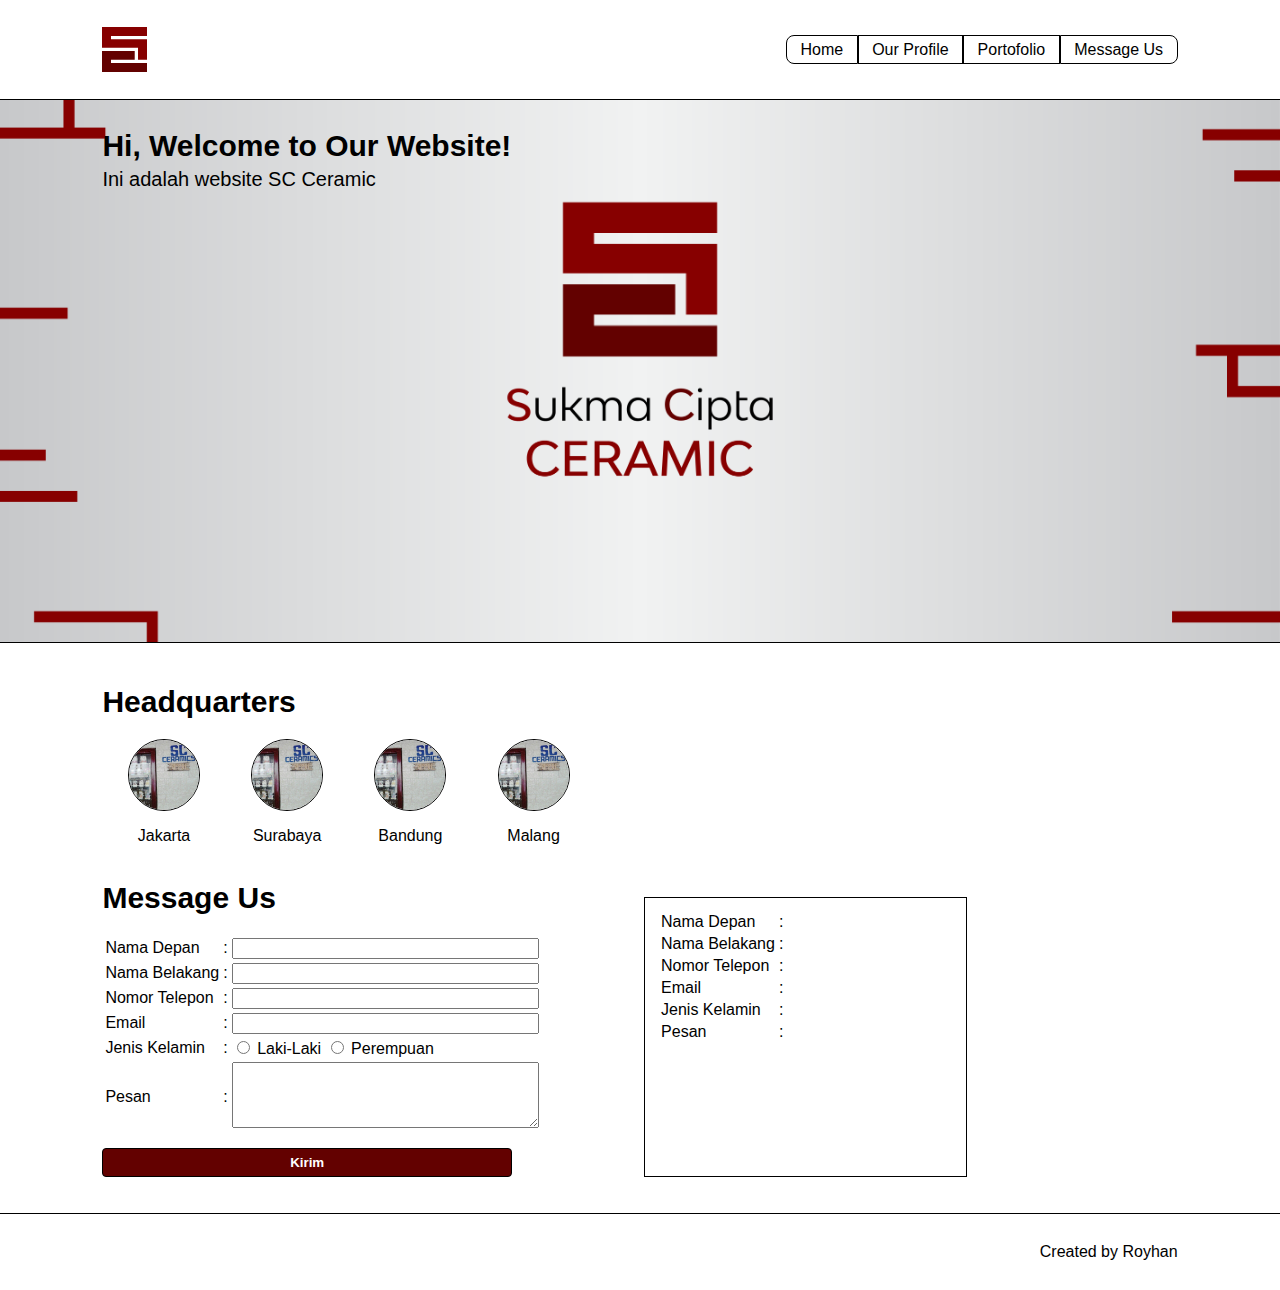
<file: index.html>
<!DOCTYPE html>
<html lang="en">
<head>
    <meta charset="UTF-8">
    <meta http-equiv="X-UA-Compatible" content="IE=edge">
    <meta name="viewport" content="width=device-width, initial-scale=1.0">
    <title>Company Profile</title>
    <link rel="stylesheet" href="./css/style.css">
    <style>
        @media only screen and (max-width: 768px) {

            :root {
                --fs-h1: 2.4rem;
                --fs-h2: 1.8rem;
                --fs-body: 1.2rem;
            }

            header {
                display: flex;
                flex-direction: column;
            }

            .nav-items {
                margin-top: 2vh;
            }

            .hq-images {
                min-width: 24px;
                min-height: 24px;
            }

            .hero-text-box {
                position: inherit;
            }

            #message-us-section {
                flex-direction: column;
            }

            .form-output {
                width: 100%;
                margin-top: 2vh;
                margin-left: 0;
            }
        }
    </style>
</head>
<body>
    <header>
        <img class="logo" src="./img/logo-sc.svg" alt="SC Ceramics Logo">
        <div id="nav-bar">
            <div class="nav-items">Home</div>
            <a href="./profile.html" target="_blank"><div class="nav-items" style="border-radius: 0;">Our Profile</div></a>
            <div class="nav-items">Portofolio</div>
            <a href="#message-us-section"><div class="nav-items">Message Us</div></a>
        </div>
    </header>

    <div id="hero-section" class="hero">
        <img src="./img/sc-banner-01.png" alt="hero image">
        <div class="hero-text-box">
            <h1>Hi, <span id="nama"></span> Welcome to Our Website!</h1>
            <h2>Ini adalah website SC Ceramic</h2>
        </div>
    </div>

    <div id="headquarters-section">
        <h1>Headquarters</h1>
        <div class="wrapper">
            <div class="hq-images-container">
                <div class="hq-images"><img src="./img/sc-malang.png" alt="Toko SC Malang"></div>
                <p class="hq-images-p">Jakarta</p>
            </div>
            <div class="hq-images-container">
                <div class="hq-images"><img src="./img/sc-malang.png" alt="Toko SC Malang"></div>
                <p class="hq-images-p">Surabaya</p>
            </div>
            <div class="hq-images-container">
                <div class="hq-images"><img src="./img/sc-malang.png" alt="Toko SC Malang"></div>
                <p class="hq-images-p">Bandung</p>
            </div>
            <div class="hq-images-container">
                <div class="hq-images"><img src="./img/sc-malang.png" alt="Toko SC Malang"></div>
                <p class="hq-images-p">Malang</p>
            </div>
        </div>
    </div>

    <h1 id="judul-mess-sect">Message Us</h1>
    <div id="message-us-section">
        <form id="messageform" name="message-form" onsubmit="return validateForm()">
            <table>
            <tr>
                <td>Nama Depan</td>
                <td>:</td>
                <td><input class="input-form" id="input-nama-depan" type="text" name="nama-depan"></td>
            </tr>
            <tr>
                <td>Nama Belakang</td>
                <td>:</td>
                <td><input class="input-form" id="input-nama-belakang" type="text" name="nama-belakang"></td>
            </tr>
            <tr>
                <td>Nomor Telepon</td>
                <td>:</td>
                <td><input class="input-form" id="input-notelp" type="number" name="telpon"></td>
            </tr>
            <tr>
                <td>Email</td>
                <td>:</td>
                <td><input class="input-form" id="input-email" type="email" name="email"></td>
            </tr>
            <tr>
                <td>Jenis Kelamin</td>
                <td>:</td>
                <td>
                    <input type="radio" id="male" name="gender" value="Laki-laki">
                    <label for="male">Laki-Laki</label>
                    <input type="radio" id="female" name="gender" value="Perempuan">
                    <label for="female">Perempuan</label>
                </td>
            </tr>
            <tr>
                <td>Pesan</td>
                <td>:</td>
                <td><textarea class="input-form" id="input-pesan" type="textarea" name="pesan" rows="4" cols="auto"></textarea></td>
            </tr>
            </table>
            <input type="submit" value="Kirim" id="kirim">
        </form>

        <script>
            function validateForm() {
                var fname = document.forms["message-form"]["nama-depan"].value;
                var lname = document.forms["message-form"]["nama-belakang"].value;
                var telp = document.forms["message-form"]["telpon"].value;
                var emailcust = document.forms["message-form"]["email"].value;
                var gender = document.forms["message-form"]["gender"].value;
                var pesan = document.forms["message-form"]["pesan"].value;

                var form = document.getElementById("messageform");
                function handleForm(event) {
                event.preventDefault();
                };
                form.addEventListener("submit", handleForm);

                if (fname == "" || lname == "" || emailcust == "" || gender == "" || pesan == "" || telp == "") {
                alert("Tidak boleh ada yang kosong");
                return false;
                };

                document.getElementById('sender-nama-depan').innerText = fname;
                document.getElementById('sender-nama-belakang').innerText = lname;
                document.getElementById('sender-no-telp').innerText = telp;
                document.getElementById('sender-email').innerText = emailcust;
                document.getElementById('sender-gender').innerText = gender;
                document.getElementById('sender-pesan').innerText = pesan;
                return false;
                }
        </script>

        <div class="form-output">
        
            <table>
                <tr>
                    <td>Nama Depan</td>
                    <td>:</td>
                    <td><span id="sender-nama-depan"></span></td>
                </tr>
                <tr>
                    <td>Nama Belakang</td>
                    <td>:</td>
                    <td><span id="sender-nama-belakang"></span></td>
                </tr>
                <tr>
                    <td>Nomor Telepon</td>
                    <td>:</td>
                    <td><span id="sender-no-telp"></span></td>
                </tr>
                <tr>
                    <td>Email</td>
                    <td>:</td>
                    <td><span id="sender-email"></span></td>
                </tr>
                <tr>
                    <td>Jenis Kelamin</td>
                    <td>:</td>
                    <td><span id="sender-gender"></span></td>
                </tr>
                <tr>
                    <td>Pesan</td>
                    <td>:</td>
                    <td><span id="sender-pesan"></span></td>
                </tr>
            </table>
        </div>
    </div>
    <footer>
        <p>Created by Royhan</p>
    </footer>

    <script src="./js/script.js"></script>
</body>
</html>
</file>
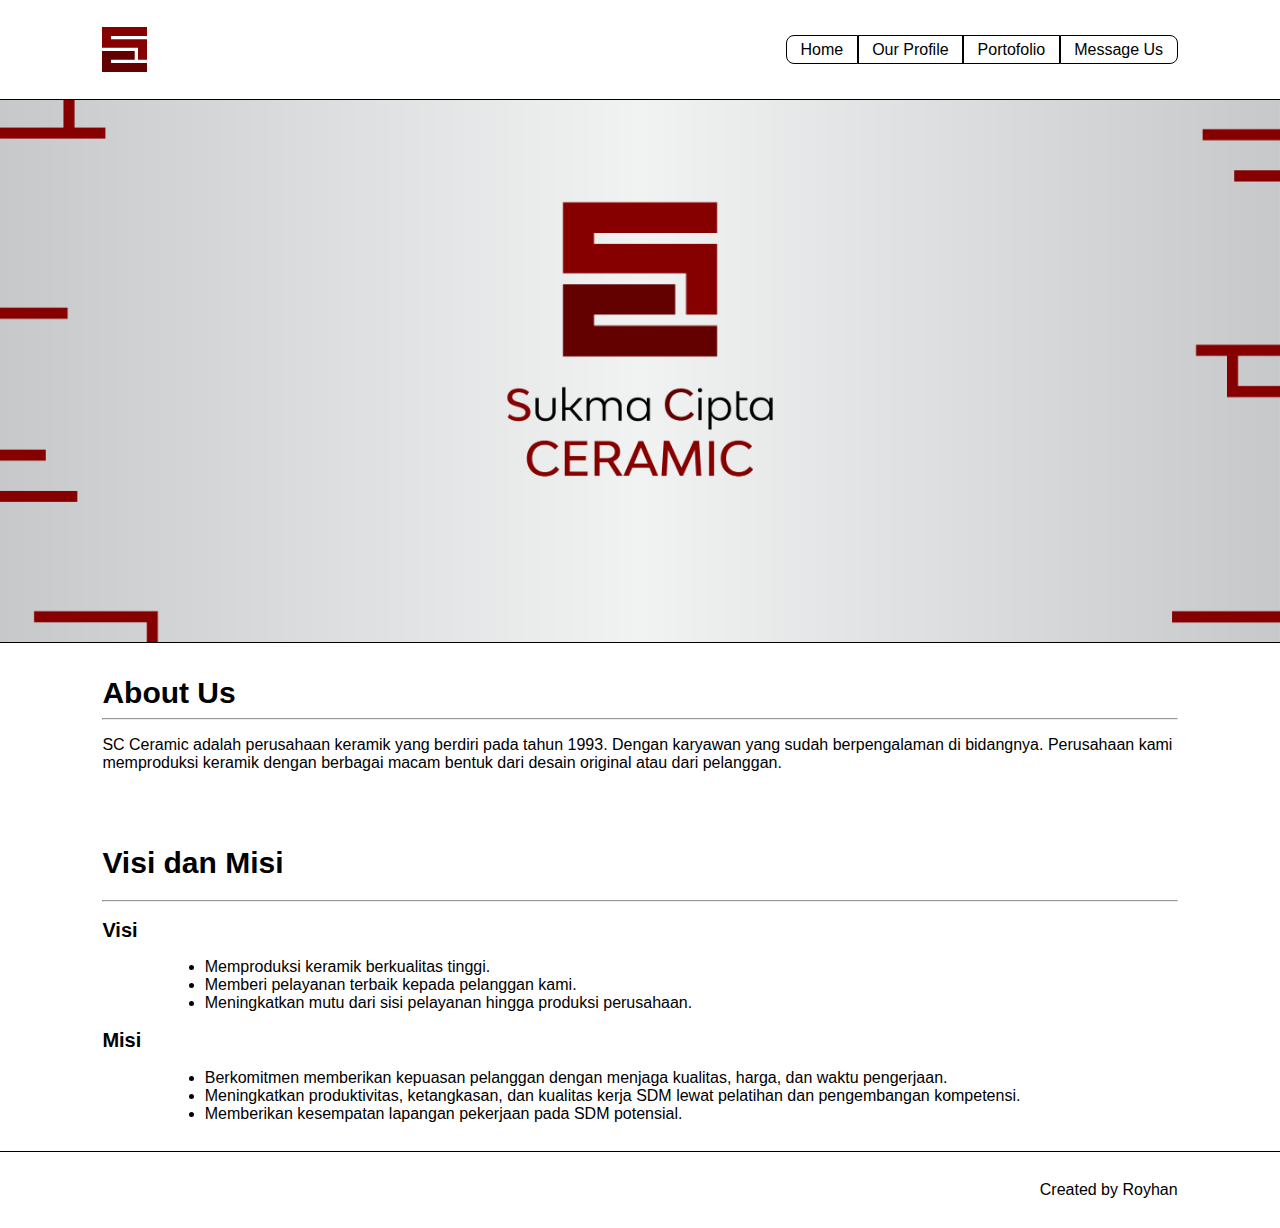
<file: profile.html>
<!DOCTYPE html>
<html lang="en">
<head>
    <meta charset="UTF-8">
    <meta http-equiv="X-UA-Compatible" content="IE=edge">
    <meta name="viewport" content="width=device-width, initial-scale=1.0">
    <title>Profile Page</title>
    <link rel="stylesheet" href="./css/profile.css">
    <style>
        @media only screen and (max-width: 768px) {

            :root {
                --fs-h1: 2.4rem;
                --fs-h2: 1.8rem;
                --fs-body: 1.1rem;
            }

            header {
                display: flex;
                flex-direction: column;
            }

            .nav-items {
                margin-top: 2vh;
            }

            .hero-text-box {
                position: inherit;
            }
        }
    </style>
</head>
<body>
    <header>
        <img class="logo" src="./img/logo-sc.svg" alt="SC Ceramics Logo">
        <div id="nav-bar">
            <a href="./index.html"><div class="nav-items" style="border-radius: 8px 0 0 8px;">Home</div></a>
            <div class="nav-items">Our Profile</div>
            <div class="nav-items">Portofolio</div>
            <a href="./index.html"><div class="nav-items">Message Us</div></a>
        </div>
    </header>

    <div id="hero-section" class="hero">
        <img src="./img/sc-banner-01.png" alt="hero image">
        <div class="hero-text-box">
            <h1>About Us</h1>
            <hr>
            <p>
                SC Ceramic adalah perusahaan keramik yang berdiri pada tahun 1993. Dengan karyawan yang sudah berpengalaman di bidangnya. 
                Perusahaan kami memproduksi keramik dengan berbagai macam bentuk dari desain original atau dari pelanggan.
            </p>
        </div>
    </div>

    <div id="visi-misi-box">
        <h1>Visi dan Misi</h1>
        <hr>
        <h2>Visi</h2>
        <ul>
            <li>Memproduksi keramik berkualitas tinggi.</li>
            <li>Memberi pelayanan terbaik kepada pelanggan kami.</li>
            <li>Meningkatkan mutu dari sisi pelayanan hingga produksi perusahaan.</li>
        </ul>
        <h2>Misi</h2>
        <ul>
            <li>Berkomitmen memberikan kepuasan pelanggan dengan menjaga kualitas, harga, dan waktu pengerjaan.</li>
            <li>Meningkatkan produktivitas, ketangkasan, dan kualitas kerja SDM lewat pelatihan dan pengembangan kompetensi.</li>
            <li>Memberikan kesempatan lapangan pekerjaan pada SDM potensial.</li>
        </ul>
    </div>

    <footer>
        <p>Created by Royhan</p>
    </footer>
</body>
</html>
</file>
<file: css/style.css>
:root {
    --fs-h1: 3rem;
    --fs-h2: 2rem;
    --fs-body: 1.6rem;
}

* {
    box-sizing: border-box;
}

html {
    font-size: 62.5%;
    font-family: Poppins, "Helvetica Neue", sans-serif;
}

body {
    font-size: var(--fs-body);
    margin: 0;
}

h1 {
    font-size: var(--fs-h1);
}

h2 {
    font-size: var(--fs-h2);
}

body > h1 {
    padding: 0 8vw 0 8vw;
}

a {
    text-decoration: 0;
    color: inherit;
}

header {
    display: flex;
    justify-content: space-between;
    align-items: center;
    border-bottom: 1px solid #000;
    padding: 3vh 8vw 3vh 8vw;
}

#nav-bar {
    display: flex;
}

.logo {
    height: 5vh;
}

.nav-items {
    border: 1px solid #000;
    padding: .5vh 1.5vh;
    text-align: center;
    cursor: pointer;
}

.nav-items:first-child {
    border-radius: 8px 0 0 8px;
}

.nav-items:last-child {
    border-radius: 0 8px 8px 0;
}

.nav-items:hover {
    margin-top: -2px;
    background: linear-gradient(
        white, white 85%,
        #630100 95%, #630100 100%
        );
    border: 1px solid #630100;
    color: #630100;
}

#hero-section {
    position: relative;
    padding: 0 0 1vw 0;
}

#hero-section > img {
    display: block;
    width: 100%;
    margin: 0 auto;
    border-bottom: 1px solid #000;
}

.hero-text-box {
    position: absolute;
    top: 1vh;
    left: 8vw;
}

.hero-text-box > h1 {
    font-weight: 600;
    margin-bottom: .5vh;
}

.hero-text-box > h2 {
    font-weight: normal;
    margin-top: .5vh;
    margin-bottom: 1vh;
}

#headquarters-section {
    padding: 1vh 8vw 0 8vw;
}

.wrapper {
    display: flex;
}

.hq-image-container {
    display: flex;
    flex-direction: column;
    align-items: center;
}

.hq-images-p {
    text-align: center;
}

.hq-images {
    display: flex;
    min-width: 48px;
    min-height: 48px;
    height: 8vh;
    width: 8vh;
    border: 1px solid #000;
    border-radius: 50%;
    margin: 0 2vw;
}

.hq-images > img {
    object-fit: cover;
    width: auto;
    height: auto;
    border-radius: 50%;
}

.hq-images:hover {
    transform: scale(1.2);
}

#message-us-section {
    display: flex;
    padding: 0 8vw 4vh 8vw;
}

#judul-mess-sect {
    padding: 0 8vw 0 8vw;
}

.input-form {
    width: 24vw;
}

#kirim {
    width: 32vw;
    padding: .5vw;
    border: 1px solid #000;
    border-radius: 4px;
    margin-top: 1vw;
    background-color: #630100;
    color: white;
    font-weight: 600;
}

#kirim:hover {
    background-color: #870000;
}

.form-output {
    word-wrap: break-word;
    width: 30%;
    border: 1px solid #000;
    margin-top: -3vw;
    margin-left: 8vw;
    padding-right: 5vw;
    padding-bottom: 5vw;
}

.form-output table {
    padding: 1vw 0 0 1vw;
}

footer {
    display: block;
    text-align: right;
    padding: 1vw 8vw 1vw 8vw;
    border-top: 1px solid #000;
}
</file>
<file: css/profile.css>
:root {
    --fs-h1: 3rem;
    --fs-h2: 2rem;
    --fs-body: 1.6rem;
}

* {
    box-sizing: border-box;
}

html {
    font-size: 62.5%;
    font-family: Poppins, "Helvetica Neue", sans-serif;
}

body {
    font-size: var(--fs-body);
    margin: 0;
}

h1 {
    font-size: var(--fs-h1);
}

h2 {
    font-size: var(--fs-h2);
}

body > h1 {
    padding: 0 8vw 0 8vw;
}

a {
    text-decoration: 0;
    color: inherit;
}

header {
    display: flex;
    justify-content: space-between;
    align-items: center;
    border-bottom: 1px solid #000;
    padding: 3vh 8vw 3vh 8vw;
}

#nav-bar {
    display: flex;
}

.logo {
    height: 5vh;
}

.nav-items {
    border: 1px solid #000;
    padding: .5vh 1.5vh;
    text-align: center;
    cursor: pointer;
}

.nav-items:first-child {
    border-radius: 8px 0 0 8px;
}

.nav-items:last-child {
    border-radius: 0 8px 8px 0;
}

.nav-items:hover {
    margin-top: -2px;
    background: linear-gradient(
        white, white 85%,
        #630100 95%, #630100 100%
        );
    border: 1px solid #630100;
    color: #630100;
}

#hero-section {
    position: relative;
    padding: 0 0 1vw 0;
}

#hero-section > img {
    display: block;
    width: 100%;
    margin: 0 auto;
    border-bottom: 1px solid #000;
}

.hero-text-box {
    padding: 1vw 8vw 1vw 8vw;
}

.hero-text-box > h1 {
    font-weight: 600;
    margin-bottom: .5vh;
}

.hero-text-box > h2 {
    font-weight: normal;
    margin-top: .5vh;
    margin-bottom: 1vh;
}

#visi-misi-box {
    padding: 1vw 8vw 1vw 8vw;
}

#visi-misi-box > ul {
    position: relative;
    padding-left: 8vw;
}

footer {
    display: block;
    text-align: right;
    padding: 1vw 8vw 1vw 8vw;
    border-top: 1px solid #000;
}
</file>
